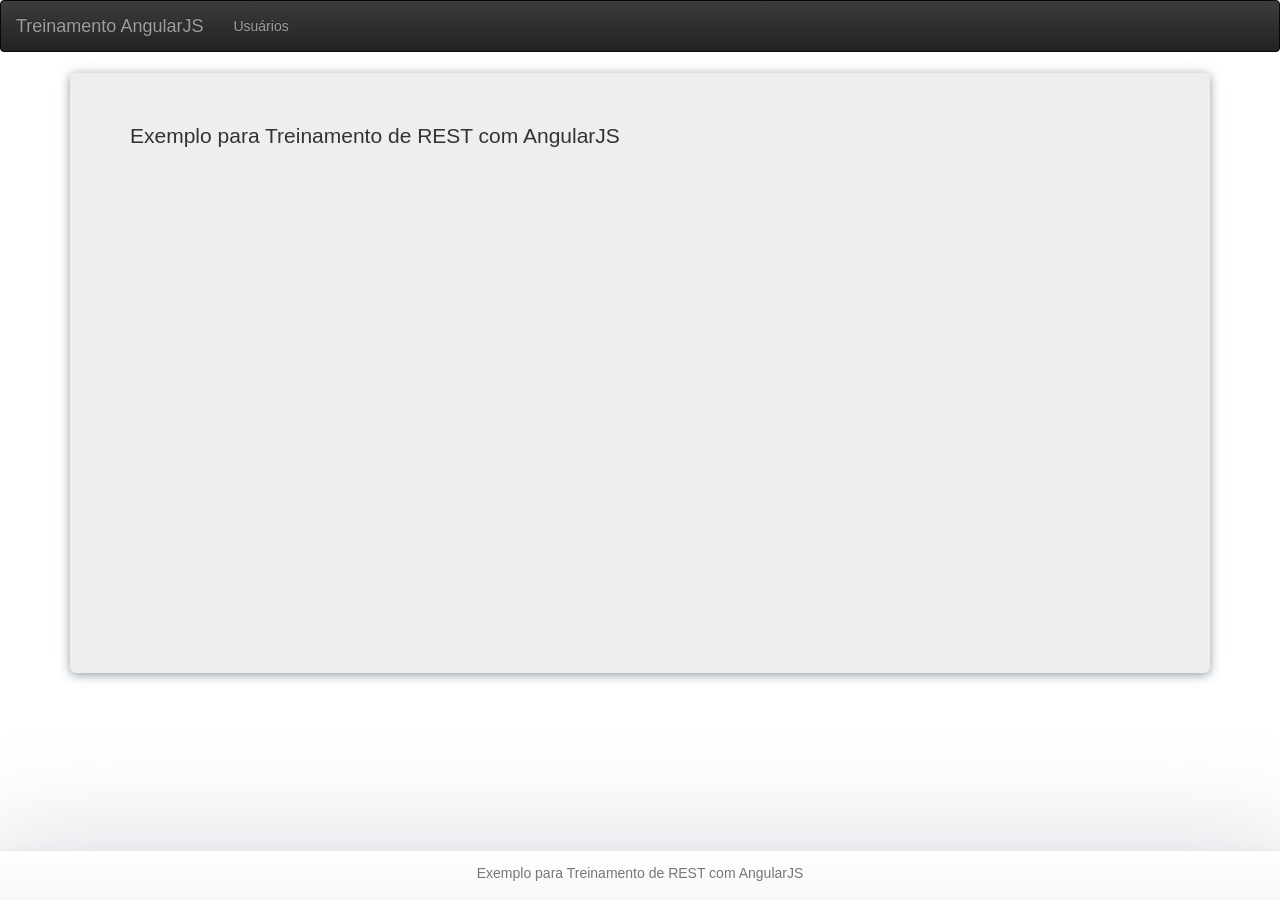
<file: src/main/webapp/index.html>
<!doctype html>
<html lang="en" ng-app="ngdemo">
<head>
    <meta charset="utf-8">
    <meta name="viewport" content="width=device-width, initial-scale=1.0">
    <title>Treinamento REST</title>
    <link rel="stylesheet" href="css/app.css"/>
    <link rel="stylesheet" href="css/bootstrap/bootstrap-theme.css"/>
    <link rel="stylesheet" href="css/bootstrap/bootstrap.css"/>
    <link rel="stylesheet" href="css/bootstrap/bootstrap.css"/>
    <style type="text/css">
        @font-face {
            font-family: 'Glyphicons Halflings';
            src: url('css/fonts/glyphicons-halflings-regular.eot');
        }
    </style> 
</head>
<body>
 
<nav class="navbar navbar-inverse">
    <div class="container-fluid">
        <div class="navbar-header">
            <a class="navbar-brand" href="#">Treinamento AngularJS</a>
        </div>
        <ul class="nav navbar-nav">
            <li><a href="#/usuarios">Usuários</a></li>
        </ul>
    </div>
</nav>   
       
<div class="container">
    <div class="jumbotron">
        <div ng-view></div>
    </div>
</div>

<!-- JQuery ================================================================ -->
<script src="js/jquery/jquery-2.0.3.js"></script>

<!-- Bootstrap ============================================================= -->
<script src="js/bootstrap/bootstrap.js"></script>

<!-- AngularJS ============================================================= -->
<script src="lib/angular/angular.js"></script>
<script src="lib/angular/angular-resource.js"></script>

<!-- AngularJS App Code ==================================================== -->
<script src="js/app.js"></script>
<script src="js/controllers/ctrlusuario.js"></script>
<script src="js/directives/rodape.js"></script>

<!-- Restangular ==================================================== -->
<script type="text/javascript" src="lib/restangular/underscore-min.js"></script>
<script type="text/javascript" src="lib/restangular/restangular.js"></script>

</body>
</html>

<rodape></rodape>
</file>
<file: src/main/webapp/css/app.css>
.jumbotron {
    background-color: white;
    margin-top: 1px;
    margin-bottom: 80px;
    min-height: 600px;
    width: 100%;
    height: 85%;
    box-shadow: 0px 2px 10px 0px #99a3ad, 0px 0px 20px #eeeeee;
}

body {
    background-color: #f8f8f8;
}

/* rodape */
#rodape .navbar.navbar-default.navbar-fixed-bottom{
    box-shadow: 0px 0px 100px 10px rgba(153, 154, 173, 0.38), 0px 0px 20px #F8F8F8;
    background-color: #E9EBED;
}

#rodape .navbar-default .text-muted {
    text-align: center;
    margin-top: 12px
}
</file>
